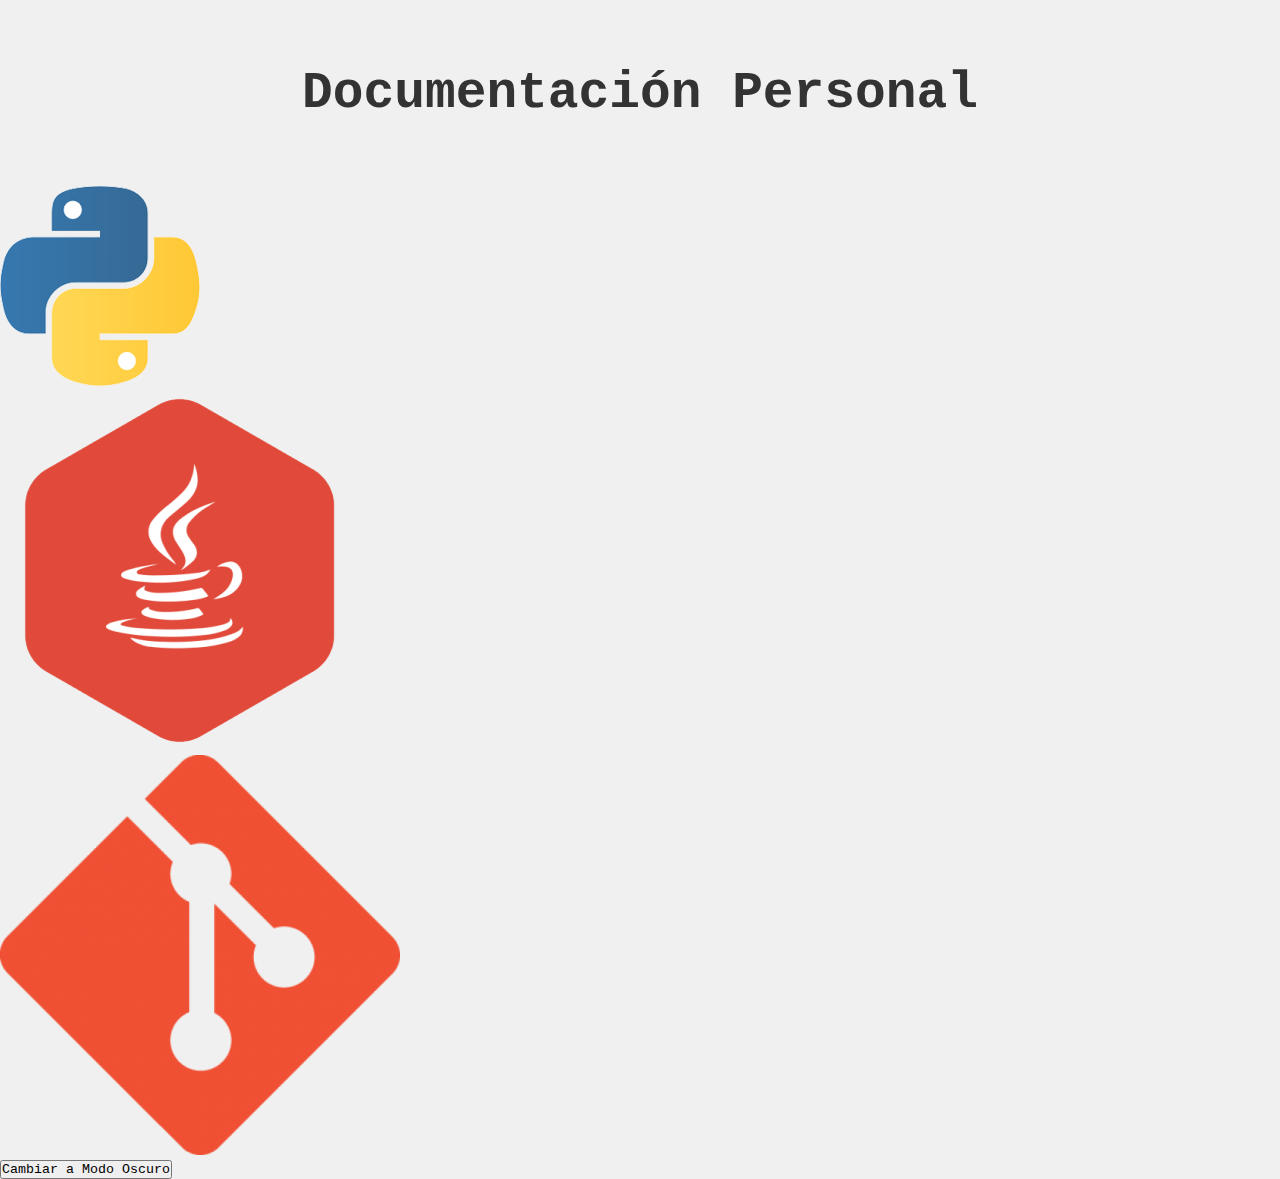
<file: index.html>
<!DOCTYPE html>
<html lang="en">
<head>
    <meta charset="UTF-8">
    <meta name="viewport" content="width=device-width, initial-scale=1.0">
    <link href="https://fonts.googleapis.com/css2?family=Montserrat:wght@400;700&display=swap" rel="stylesheet">    
    <link rel="stylesheet" href="estilos/style.css">
    <title>Documentación Personal</title>
</head>
<body>
    <div class="inicio">
        <h1>Documentación Personal</h1>
    </div>
    <div class="principal">
        <div class="principal1">
            <a href="documentos/python.html" class="boton"><img src="imagenes/python.png" alt="python"></a>
        </div>
        <div class="principal1">
            <a href="documentos/java.html" class="boton"><img src="imagenes/java.png" alt="java"></a>
        </div>
        <div class="principal1">
            <a href="documentos/git.html" class="boton"><img src="imagenes/git.png" alt="git"></a>
        </div>
    </div>

    <button id="toggleButton">Cambiar a Modo Oscuro</button>

    <script src="scripts/script.js"></script>
</body>
</html>
</file>
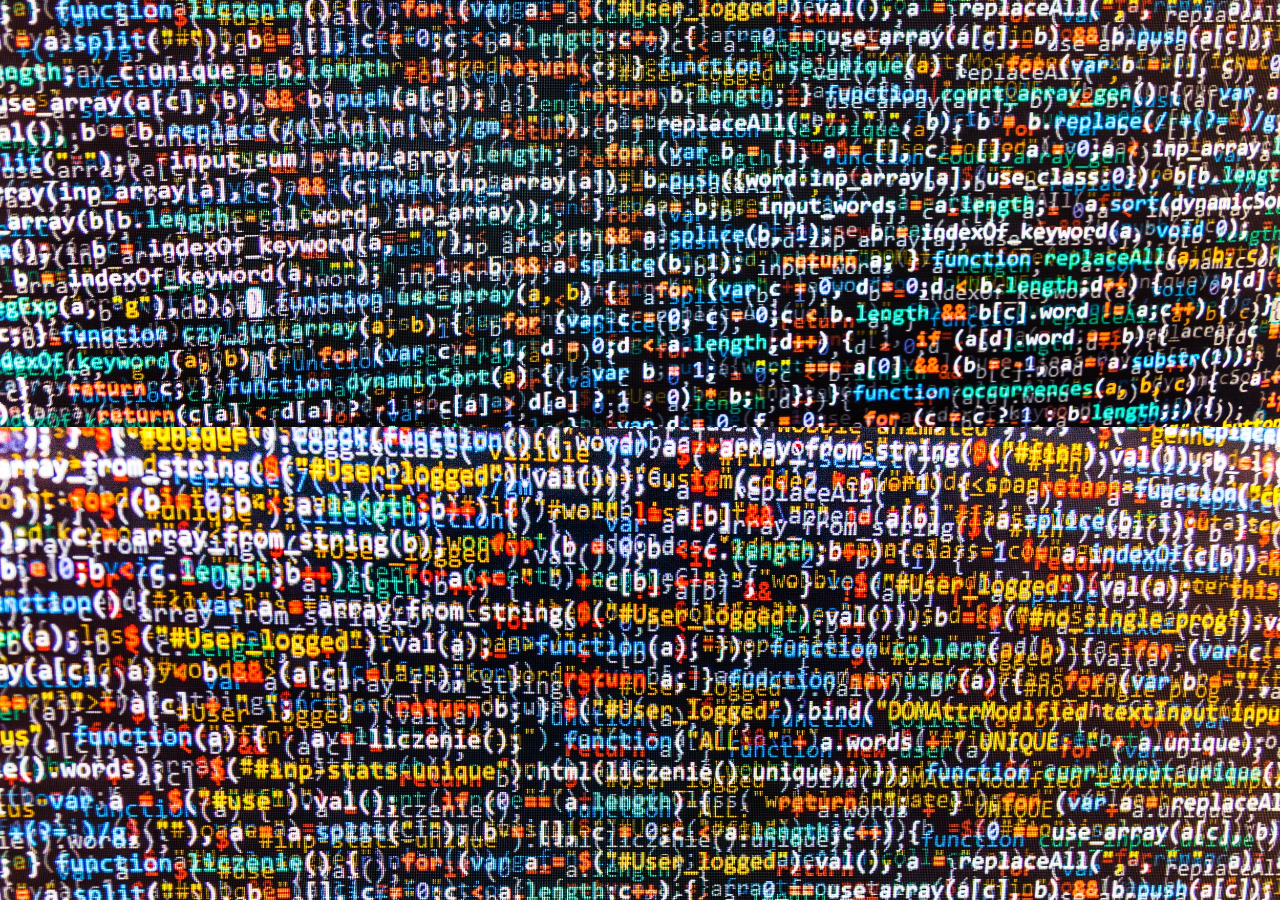
<file: documentos/git.html>
<!DOCTYPE html>
<html lang="en">
<head>
    <meta charset="UTF-8">
    <meta name="viewport" content="width=device-width, initial-scale=1.0">
    <link href="https://fonts.googleapis.com/css2?family=Montserrat:wght@400;700&display=swap" rel="stylesheet">    
    <link rel="stylesheet" href="../estilos/documentacion.css">
    <title>GIT Document</title>
</head>
<body>
    
</body>
</html>
</file>
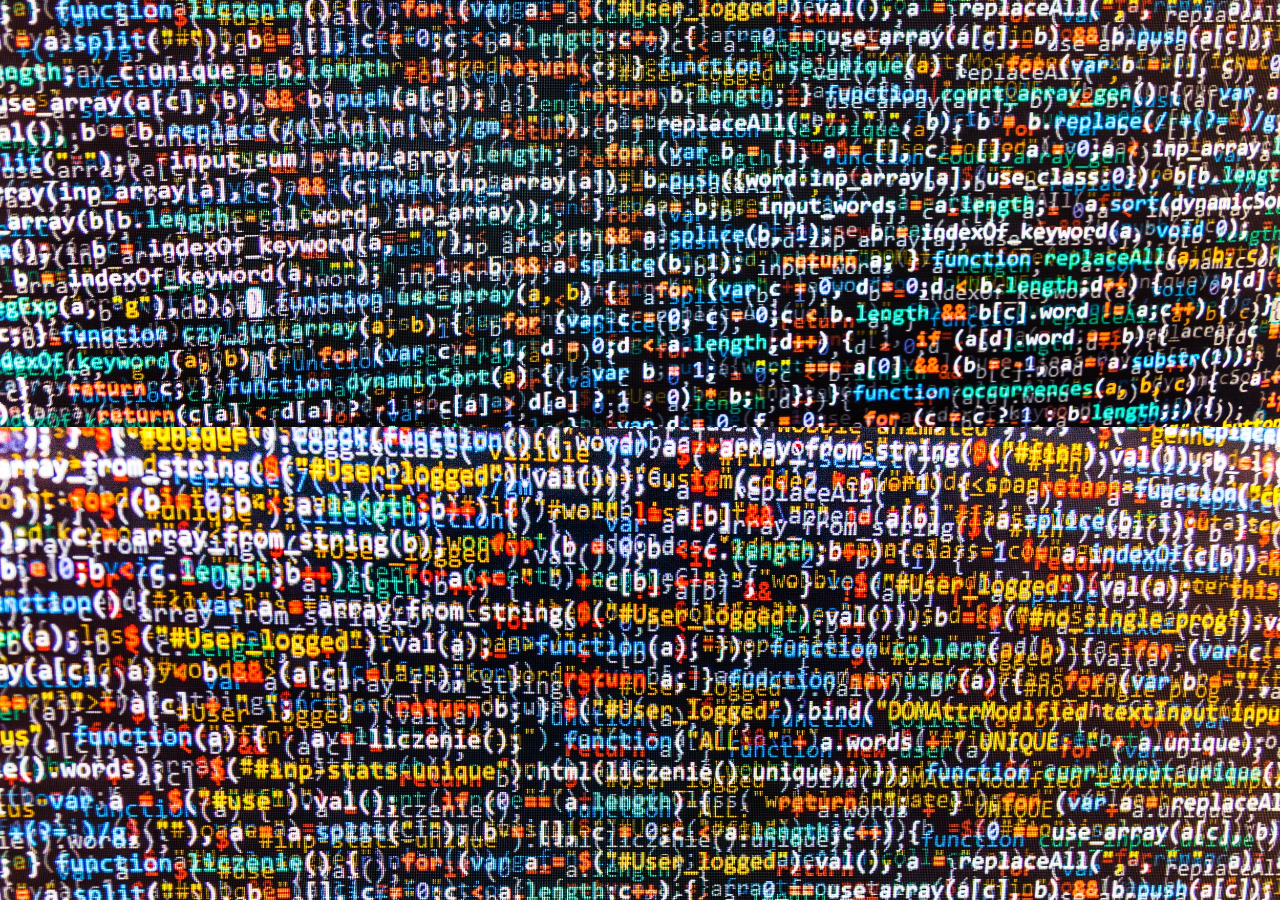
<file: documentos/java.html>
<!DOCTYPE html>
<html lang="en">
<head>
    <meta charset="UTF-8">
    <meta name="viewport" content="width=device-width, initial-scale=1.0">
    <link href="https://fonts.googleapis.com/css2?family=Montserrat:wght@400;700&display=swap" rel="stylesheet">    
    <link rel="stylesheet" href="../estilos/documentacion.css">
    <title>Java Document</title>
</head>
<body>
    
</body>
</html>
</file>
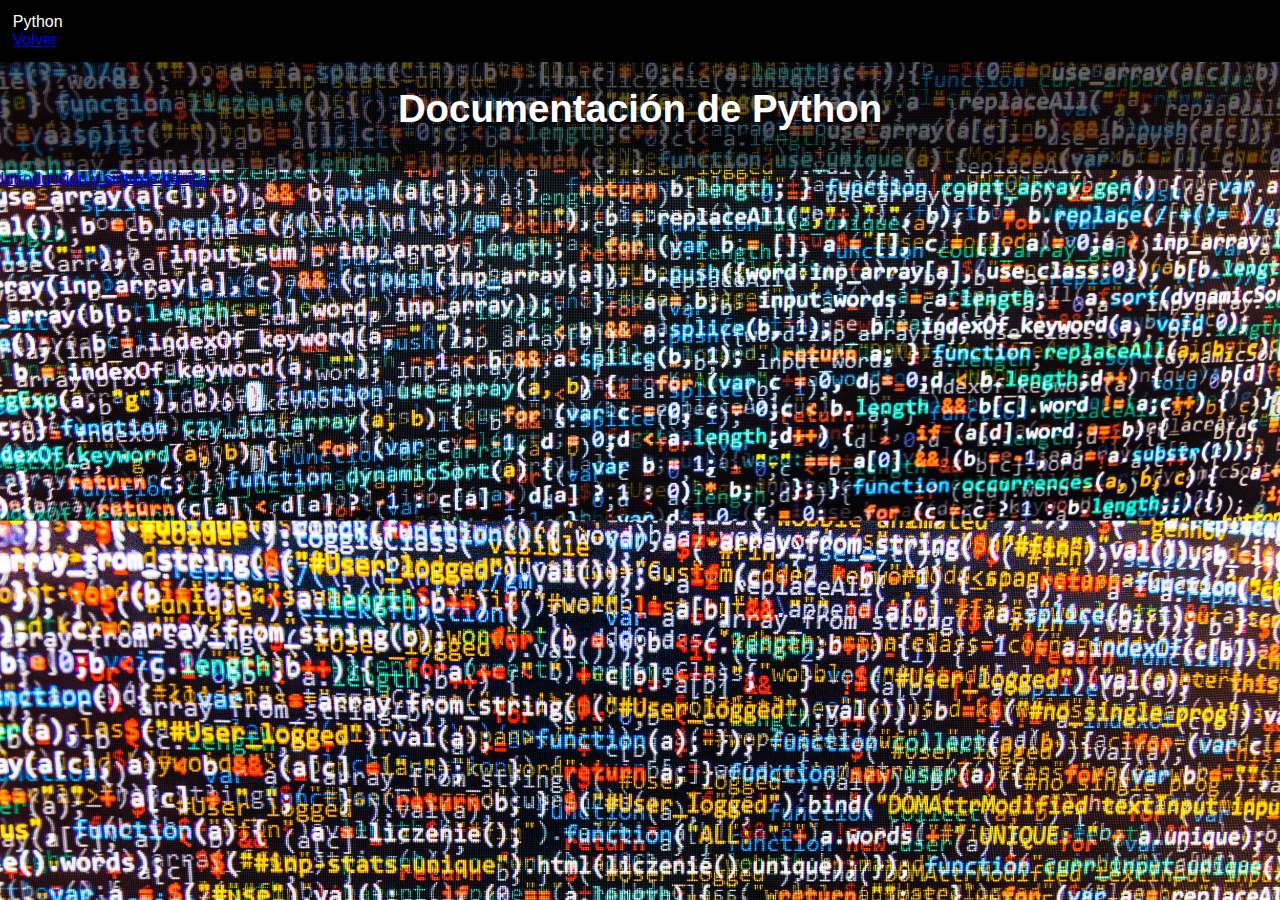
<file: documentos/python.html>
<!DOCTYPE html>
<html lang="en">
<head>
    <meta charset="UTF-8">
    <meta name="viewport" content="width=device-width, initial-scale=1.0">
    <link rel="stylesheet" href="../estilos/documentacion.css">
    <title>Python Document</title>
</head>
<body>
    <div class="encabezado">
        <p>Python</p>
        <a href="../index.html">Volver</a>
    </div>
    <div class="inicio">
        <h1>Documentación de Python</h1>
    </div>
    <div class="seccion">
        <a href="python/introduccion.html">Introduccion y sintaxis basica</a>
    </div>
</body>
</html>
</file>
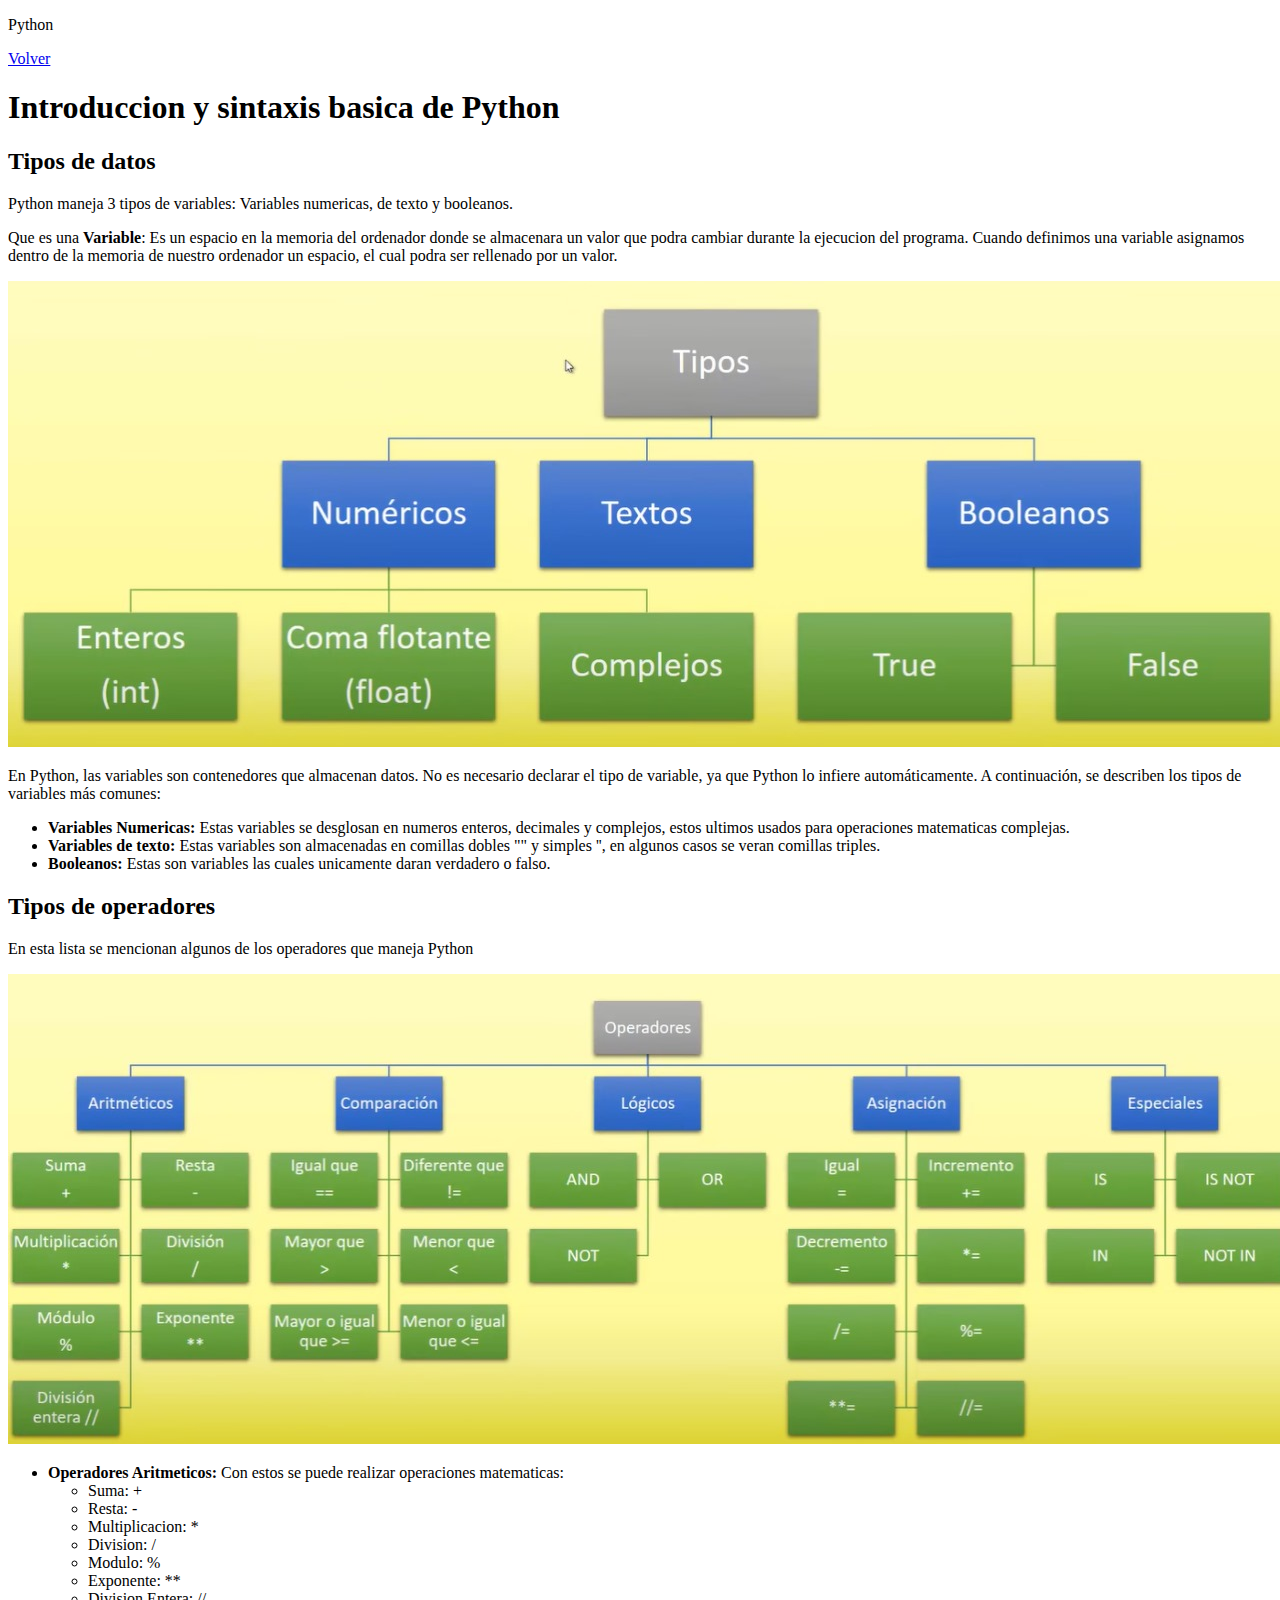
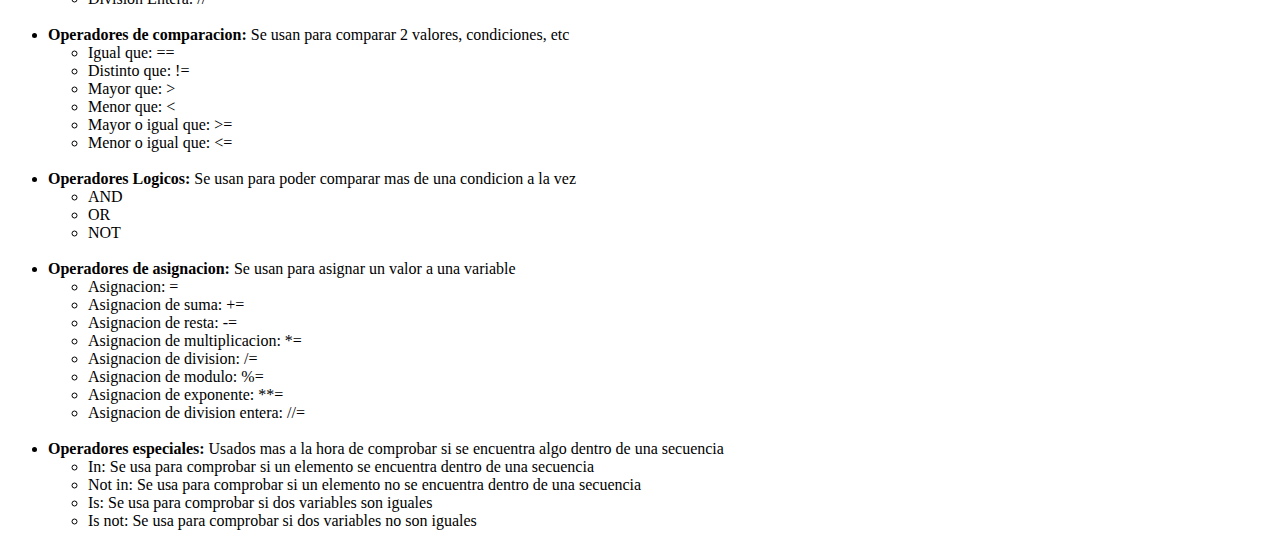
<file: documentos/python/introduccion.html>
<!DOCTYPE html>
<html lang="en">
<head>
    <meta charset="UTF-8">
    <meta name="viewport" content="width=device-width, initial-scale=1.0">
    <title>Introduccion y sintaxis basica</title>
</head>
<body>
    <div class="encabezado">
        <p>Python</p>
        <a href="../python.html">Volver</a>
    </div>
    <div class="inicio">
        <h1>Introduccion y sintaxis basica de Python</h1>
    </div>
    <div class="notas">
        <h2>Tipos de datos</h2>
        <p>Python maneja 3 tipos de variables: Variables numericas, de texto y booleanos.</p>
        <p>Que es una <b>Variable</b>: Es un espacio en la memoria del ordenador donde se almacenara un valor que podra cambiar durante la ejecucion del programa. Cuando definimos una variable asignamos dentro de la memoria de nuestro ordenador un espacio, el cual podra ser rellenado por un valor.</p>
        <img src="../../imagenes/python/tipos_datos.jpg" alt="tipos_datos">
        <p>En Python, las variables son contenedores que almacenan datos. No es necesario declarar el tipo de variable, ya que Python lo infiere automáticamente. A continuación, se describen los tipos de variables más comunes:</p>
        <ul>
            <li><b>Variables Numericas: </b>Estas variables se desglosan en numeros enteros, decimales y complejos, estos ultimos usados para operaciones matematicas complejas.</li>
            <li><b>Variables de texto: </b>Estas variables son almacenadas en comillas dobles "" y simples '', en algunos casos se veran comillas triples.</li>
            <li><b>Booleanos: </b>Estas son variables las cuales unicamente daran verdadero o falso.</li>
        </ul>
    </div>
    <div class="notas">
        <h2>Tipos de operadores</h2>
        <p>En esta lista se mencionan algunos de los operadores que maneja Python</p>
        <img src="../../imagenes/python/tipos_operadores.jpg" alt="tipos_operadores">
        <ul>
            <li><b>Operadores Aritmeticos: </b>Con estos se puede realizar operaciones matematicas: </li>
            <ul>
                <li>Suma: +</li>
                <li>Resta: -</li>
                <li>Multiplicacion: *</li>
                <li>Division: /</li>
                <li>Modulo: %</li>
                <li>Exponente: **</li>
                <li>Division Entera: //</li>
            </ul>
            <br>
            <li><b>Operadores de comparacion: </b>Se usan para comparar 2 valores, condiciones, etc</li>
            <ul>
                <li>Igual que: ==</li>
                <li>Distinto que: !=</li>
                <li>Mayor que: ></li>
                <li>Menor que: <</li>
                <li>Mayor o igual que: >=</li>
                <li>Menor o igual que: <=</li>
            </ul>
            <br>
            <li><b>Operadores Logicos: </b>Se usan para poder comparar mas de una condicion a la vez</li>
            <ul>
                <li>AND</li>
                <li>OR</li>
                <li>NOT</li>
            </ul>
            <br>
            <li><b>Operadores de asignacion: </b>Se usan para asignar un valor a una variable</li>
            <ul>
                <li>Asignacion: =</li>
                <li>Asignacion de suma: +=</li>
                <li>Asignacion de resta: -=</li>
                <li>Asignacion de multiplicacion: *=</li>
                <li>Asignacion de division: /=</li>
                <li>Asignacion de modulo: %=</li>
                <li>Asignacion de exponente: **=</li>
                <li>Asignacion de division entera: //=</li>
            </ul>
            <br>
            <li><b>Operadores especiales: </b> Usados mas a la hora de comprobar si se encuentra algo dentro de una secuencia</li>
            <ul>
                <li>In: Se usa para comprobar si un elemento se encuentra dentro de una secuencia</li>
                <li>Not in: Se usa para comprobar si un elemento no se encuentra dentro de una secuencia</li>
                <li>Is: Se usa para comprobar si dos variables son iguales</li>
                <li>Is not: Se usa para comprobar si dos variables no son iguales</li>
            </ul>
        </ul>
    </div>
</body>
</html>
</file>
<file: estilos/style.css>
* {
    font-family: 'Courier New', Courier, monospace;
    margin: 0;
    padding: 0;
    box-sizing: border-box;
}
body {
    background-color: #f0f0f0;
    color: #333;
}

body.dark-mode {
    background-color: #121212;
    color: #e0e0e0;
    font-size: 200px;
}
.inicio {
    padding: 5%;
    text-align: center;
    font-size: clamp(1rem, 2vw, 2rem);
}
</file>
<file: estilos/documentacion.css>
* {
    font-family: 'montserrat', sans-serif;
    margin: 0;
    padding: 0;
    box-sizing: border-box;
}
body {
    background-image: url(../imagenes/fondo.jpeg);
    background-size: cover;
    background-position: center;
}
/*Encabezado */
.encabezado {
    background-color: rgba(0, 0, 0, 1);
    padding: 1%;
    color: #fff;
    text-align: justify;
}
@media (max-width: 768px) {
    .encabezado {
        padding: 5%;
    }
    
}
/* Seccion de inicio */
.inicio {
    padding-top: 2%;
    padding-bottom: 3%;
    background-color: rgba(0, 0, 0, 0.6);
    color: #fff;
}
.inicio > h1 {
    font-size: clamp(2rem, 3vw, 4rem);
    box-shadow: 0 4px 8px rgba(0, 0, 0, 0.2);
    text-align: center;
    border-radius: 100px;
}
@media (max-width: 768px) {
    .inicio {
        padding: 10%;
        background-color: rgba(0, 0, 0, 0.8);
    }
    .inicio > h1 {
        font-size: clamp(1.5rem, 2.5vw, 3rem);
        text-align: center;
    }
}
</file>
